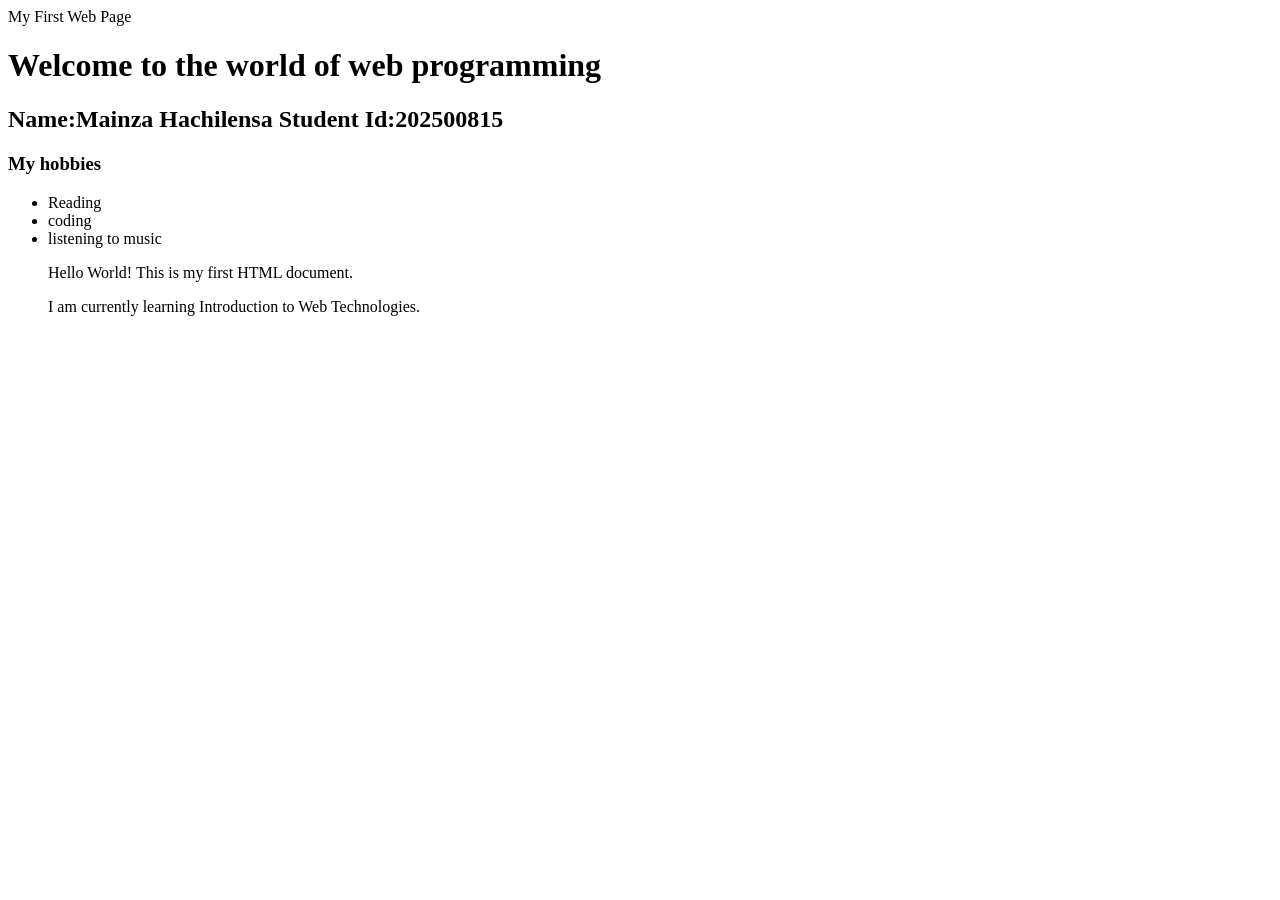
<file: activity1_backup.html>
<!DOCTYPE html>
<html lang="en"
<head>
    <meta charset="UTF"-8">
    <meta name="viewport" content="width=device-width, initial-scale=1.0">
    <tittle>My First Web Page</tittle>
</head>
<body>
    <h1>Welcome to the world of web programming</h1>

    <h2>Name:Mainza Hachilensa       Student Id:202500815</h2>

    <h3>My hobbies</h3>
    <ul>
        <li>Reading</li>
        <li>coding</li>
        <li>listening to music</li>

    <p>Hello World! This is my first HTML document.</p>

    <p>I am currently learning Introduction to Web Technologies.</p>

</body>
</html>
</file>
